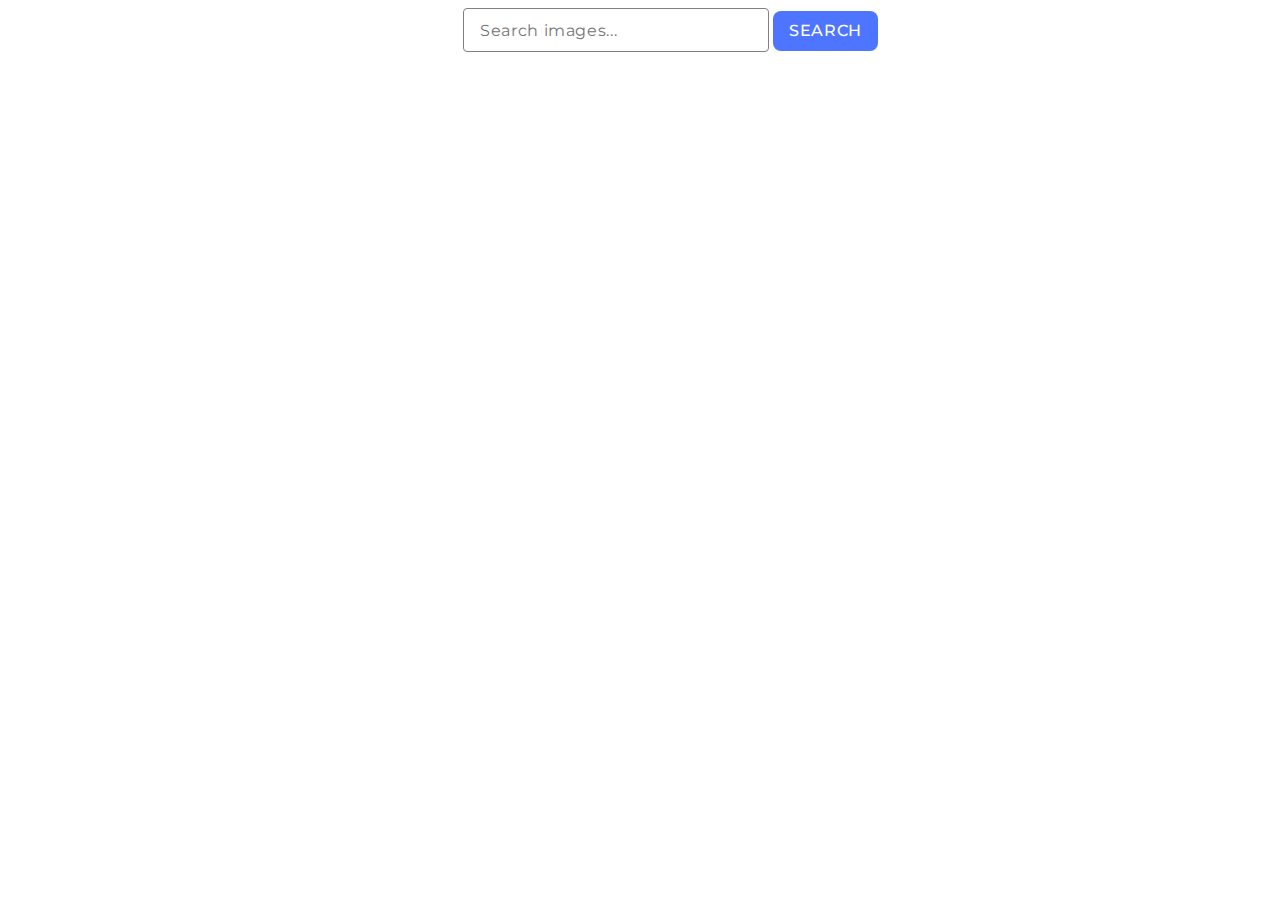
<file: src/index.html>
<!DOCTYPE html>
<html lang="en">

<head>
  <meta charset="UTF-8" />
  <meta name="viewport" content="width=device-width, initial-scale=1.0" />
  <title>Homework-11</title>
  <link rel="preconnect" href="https://fonts.googleapis.com" />
  <link rel="preconnect" href="https://fonts.gstatic.com" crossorigin />
  <link href="https://fonts.googleapis.com/css2?family=Montserrat:wght@400;500&display=swap" rel="stylesheet" />
  <link rel="stylesheet" href="./css/styles.css" />
</head>

<body>


  <form class="form" data-form="form" action="submit">
    <input class="input" type="text" placeholder="Search images..." />
    <button class="button-search" type="submit">SEARCH</button>
  </form>

  
  <div class="photo-container"></div>
  <div class="loader"></div>
  <button class="button-load-more" type="button" style="display: none">
    Load more
  </button>



  <script type="module" src="./main.js"></script>
</body>

</html>
</file>
<file: src/css/styles.css>
.form {
  margin-left: 36%;
  margin-bottom: 20px;
}

.input {
  width: 272px;
  height: 40px;
  border-radius: 4px;
  border: 1px solid #808080;
  padding-left: 16px;
  padding-right: 16px;
  outline: none;

  color: #808080;
  font-family: Montserrat;
  font-size: 16px;
  font-style: normal;
  font-weight: 400;
  line-height: 24px;
  letter-spacing: 0.64px;
}

.input:hover {
  border: 1px solid #000;
  ;
}

.input:focus {
  border: 1px solid #4E75FF;
  color: #2E2F42;
}

.button-search {
  display: inline-flex;
  padding: 8px 16px;
  justify-content: center;
  align-items: center;
  gap: 10px;
  border-radius: 8px;
  background: #4E75FF;
  border: none;

  color: #FFF;
  font-family: Montserrat;
  font-size: 16px;
  font-style: normal;
  font-weight: 500;
  line-height: 24px;
  letter-spacing: 0.64px;
}

.button-search:hover {
  background: #6C8CFF;
  cursor: pointer;
}

.button-load-more {
  margin-top: 10px;
  margin-bottom: 10px;
  margin-left: 46%;
  display: none;
  padding: 8px 16px;
  justify-content: center;
  align-items: center;
  gap: 10px;
  border-radius: 8px;
  background: #4E75FF;
  border: none;

  color: #FFF;
  font-family: Montserrat;
  font-size: 16px;
  font-style: normal;
  font-weight: 500;
  line-height: 24px;
  letter-spacing: 0.64px;
}

.button-load-more:hover {
  background: #6C8CFF;
  cursor: pointer;
}

.photo-container {
  display: flex;
  gap: 24px;
  flex-wrap: wrap;
  justify-content: center
}

.photo-card {
  display: flex;
  flex-direction: column;
  border: 2px solid #000;
  border-radius: 4px;
}

.photo {
  display: flex;
  flex-direction: column;
  width: 100%;
  height: 200px;
}

.info {
  display: flex;
  padding-top: 10px;
  padding-bottom: 10px;
  background-color: #f0f0f0;
  flex-direction: row;
  width: 360px;
  justify-content: space-around
}

.label {
  font-weight: bold;
}

.value {
  margin-top: 5px;
}

.label,
.value {
  display: flex;
  justify-content: center;
}



.loader {
  width: 48px;
  height: 48px;
  border: 5px solid #FFF;
  border-bottom-color: #FF3D00;
  border-radius: 50%;
  display: inline-block;
  box-sizing: border-box;
  animation: rotation 1s linear infinite;
  margin-left: 47%;
  margin-bottom: 10px;
  display: none;
}

@keyframes rotation {
  0% {
    transform: rotate(0deg);
  }

  100% {
    transform: rotate(360deg);
  }
}
</file>
